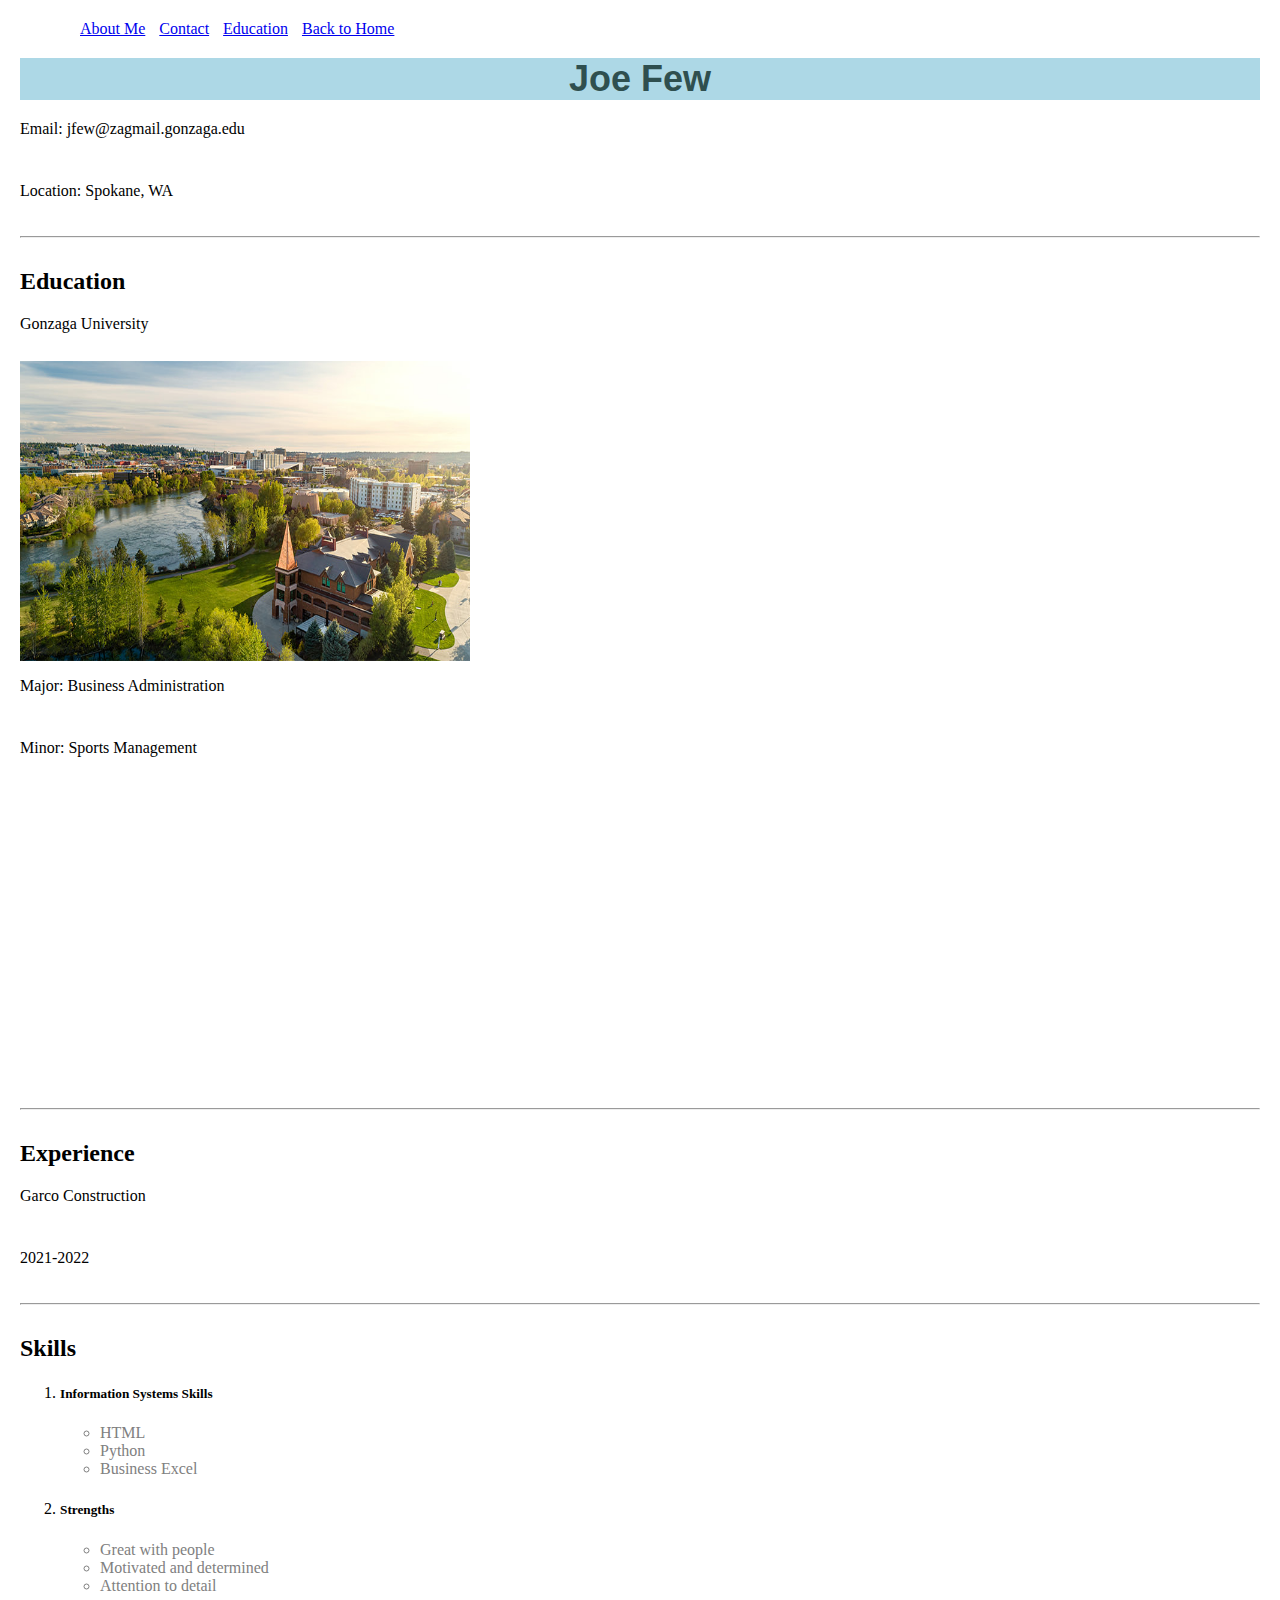
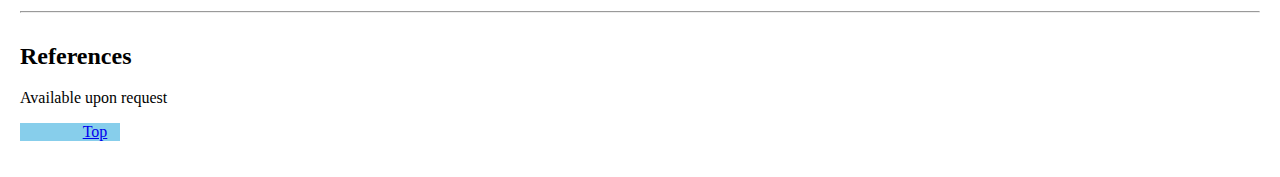
<file: scratch.html>
<html lang="en">
<head>
    <link href="scratc.css" rel="stylesheet" type="text/css">
    <title>
        Resume
    </title>

<style>

  

    h1{
        margin-bottom: 20px;
    }

    h2{
        margin-top:30px
    }

    p{
        margin-bottom: 10px;
    }
</style>

<section id="Top"></section>
<nav>
    <ul>
        <li><a href="about.html">About Me</a></li>
        <li><a href="contact.html">Contact</a></li>
        <li><a href="post.htlm">Education</a></li>
        <li><a href="index.html">Back to Home</a></li>
    </ul>
</nav>

</head>
<body>
 <div class="container">
<h1>Joe Few</h1>
</div>  
<nav>
<p>Email: jfew@zagmail.gonzaga.edu </p><br>
<p>Location: Spokane, WA</p><br>
</nav>

<hr>

<h2>Education</h2>
<p>Gonzaga University</p><br>
<img src="gonzaga.jpeg" style="width: 450px; height:300px;">
<p>Major: Business Administration</p><br>
<p>Minor: Sports Management</p><br>
<iframe width="560" height="315" src="https://www.youtube.com/embed/CvwpT1GlEsM" title="YouTube video player" frameborder="0" allow="accelerometer; autoplay; clipboard-write; encrypted-media; gyroscope; picture-in-picture; web-share" allowfullscreen></iframe>

<hr>
<h2>Experience</h2>
<p>Garco Construction</p><br>
<p>2021-2022</p><br>

<hr>
<section>
<div class="nav ul">
<h2>Skills</h2>
<ol>
    <li>
        <h5>Information Systems Skills</h5>
    </li>
    <ul class="liststyle">
        <li>HTML</li>
        <li>Python</li>
        <li>Business Excel</li>
        
    </ul>
    <li>
        <h5> Strengths</h5>
    </li>
    <ul class="liststyle">
        <li>Great with people</li>
        <li>Motivated and determined</li>
        <li>Attention to detail</li>
    </ul>
</section>
</div>
<ol>
   
    </li>
   
    </ol>
        

<hr>

<h2>References</h2>

<p>Available upon request</p>
<div class="box">
<nav>
    <ul>
        <li><a href="#Top">Top</a></li>
    </ul>
</nav>
</div>
</body>

</html>
</file>
<file: scratc.css>
body{

        font-family: 'Times New Roman', Times, serif;
        margin:0;
        padding: 20px;
        
    }
h1{
    text-align: center;
    margin-top: 20px;
}
.nav ul {
    margin: 0;
    list-style-type: circle;
    color: gray;
    
}
nav li{
    display: inline-block;
    margin-right: 10px;
    color: aliceblue;
}
h2 {
    color:black
}
ul{
    list-style-type: disc;
    margin-left:20px
    
}

.box{
width: 100px;
background-color: skyblue;
color: black;
text-align: center;

}

.container {
    font-family: 'Lucida Sans', 'Lucida Sans Regular', 'Lucida Grande', 'Lucida Sans Unicode', Geneva, Verdana, sans-serif;
    color: darkslategray;
    font-size: 18px;
    background-color: lightblue;
}
</file>
